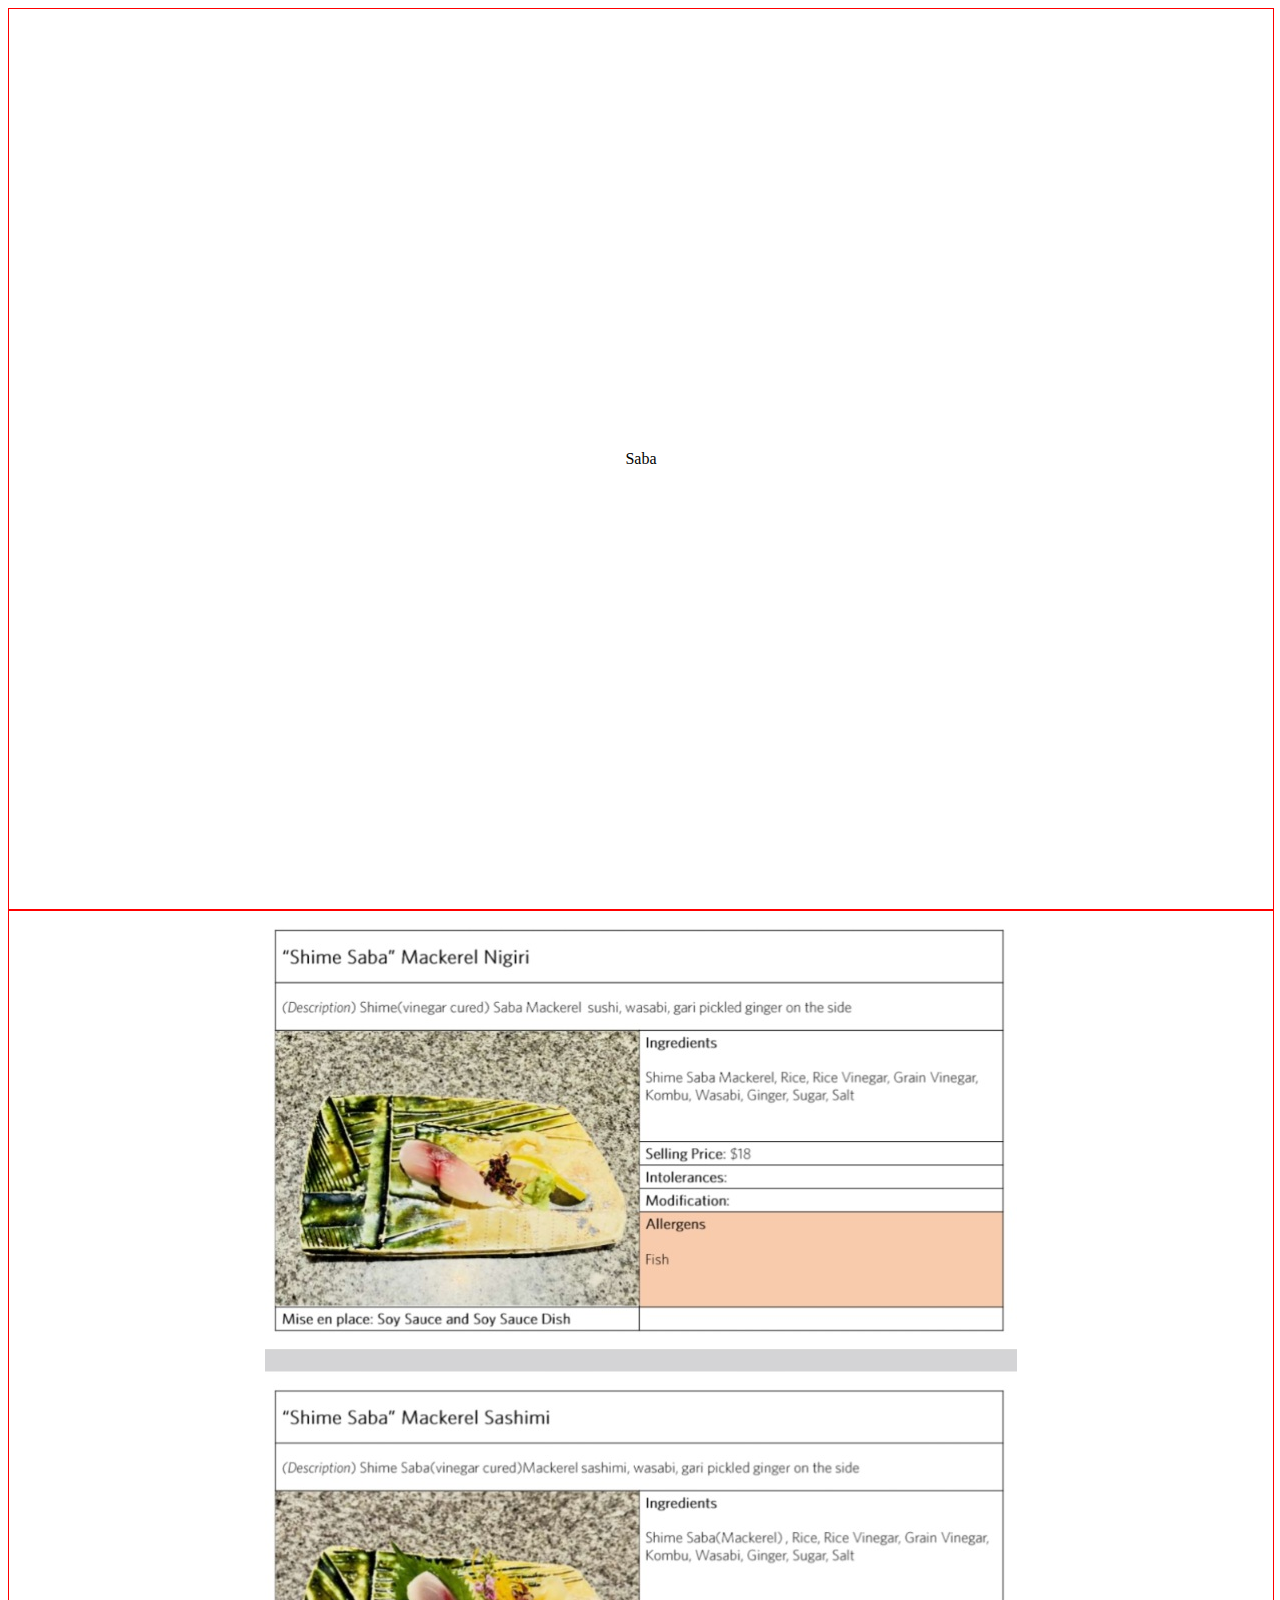
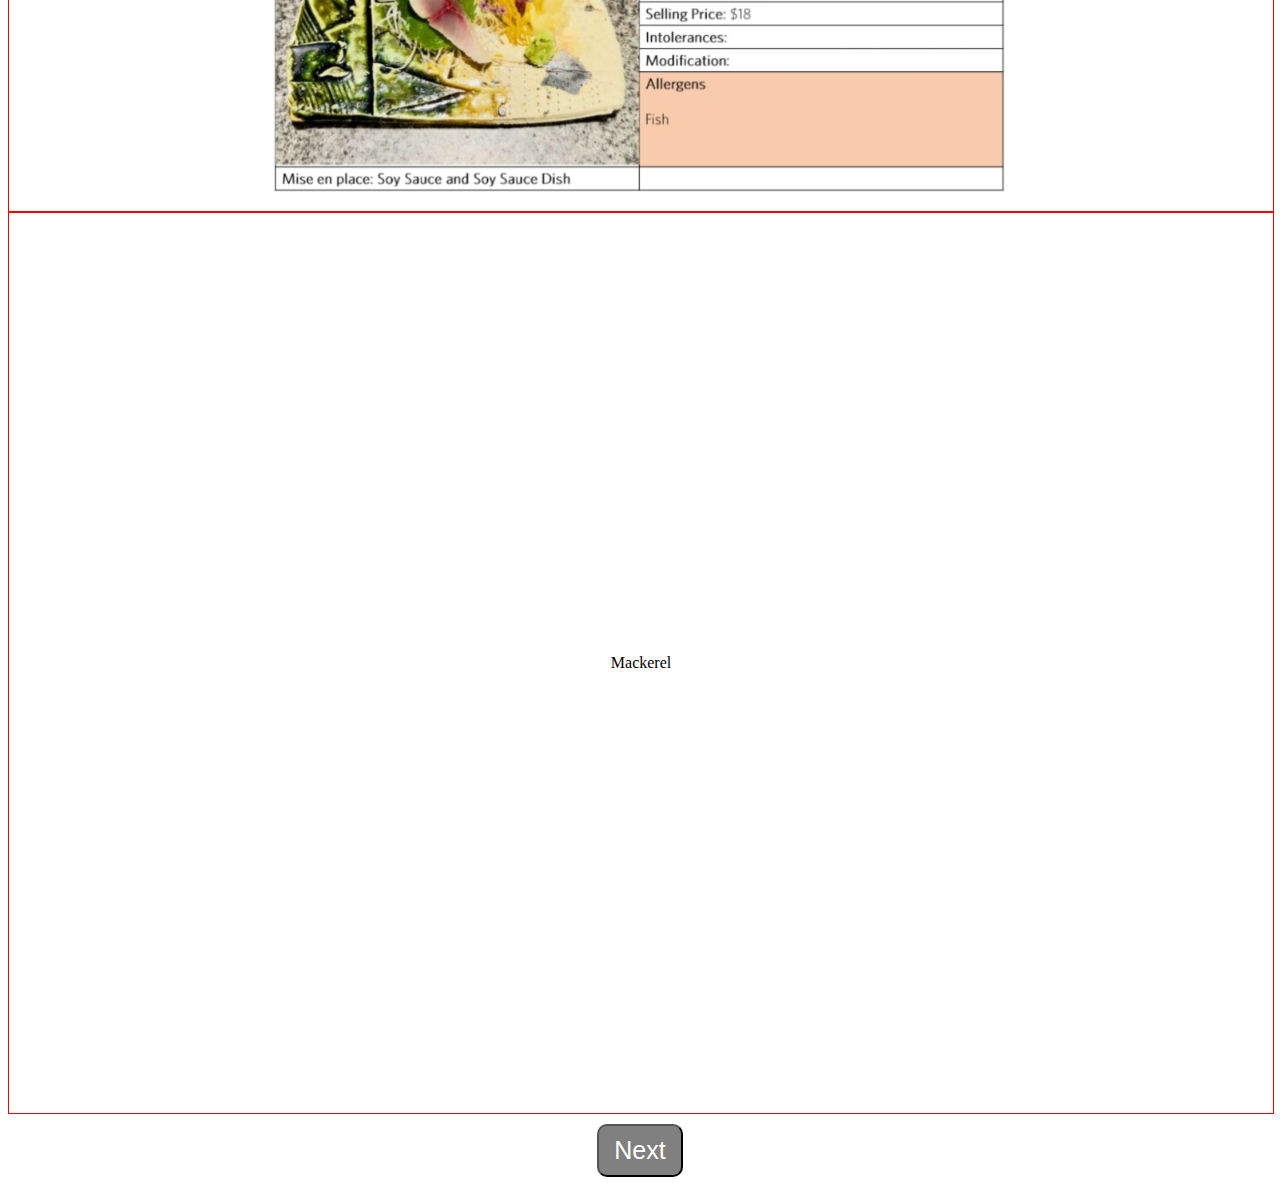
<file: quiz.html>
<!DOCTYPE html>
<html lang="en">
<head>
    <meta charset="UTF-8">
    <meta name="viewport" content="width=device-width, initial-scale=1.0">
    <title>Nama Quiz</title>
    <style>
        .page{
            border:1px solid red;
            width:100%;
            min-height:100vh;
            min-height:100svh;
            display:grid;
            place-content: center;
        }
        img{
            max-width:100%;
            max-height:100vh;
            max-height:100svh;
        }
    </style>
    <script>
        function next(){
            window.location.reload()
        }
    </script>
</head>
<body>
    <script>
        const qna = [
            {
                q:'describe miso soup',
                a:`katsuo dashi<br>
                    miso<br>
                    tofu<br>
                    wakame seaweed<br>
                    chives<br>
                    sansho pepper`,
                pic:'miso-soup.jpg'
            },
            // {
            //     q:'describe Shime Saba',
            //     a:` Shime(vinegar cured)<br>
            //         Saba(Mackerel)<br>
            //         pre-set soy sauce`,
            //     pic:'shime-saba.jpg'
            // },
            {
                q:'describe Yasai Shiraae',
                a:` Seasonal Vegetables<br>
                    ponzu jelly(agar)<br>
                    tofu sauce/cream cheese`,
                pic:'shira-ae.jpg'
            },
            {
                q:'describe Buri Daikon',
                a:` Grilled Marinated Wild Yellowtail<br>
                    Simmered Daikon Radish<br>
                    Broccoli Rabe<br>
                    Bekko-An(thick starchy sauce)`,
                pic:'buri-daikon.jpg'
            },
            {
                q:'name 4 ingredients in the Shiro Miso Soup',
                a:`Japanese Yam<br>
                    Grilled Mochi<br>
                    Bok Choy<br>
                    Karashi(Japanese Mustard)`,
                pic:'shiro-miso-soup.jpg'
            },
            {
                q:'Zuwaigani',
                a:`Snow Crab`,
                pic:'kani-shabu-shabu.jpg'
            },
            {
                q:'Snow Crab',
                a:`Zuwaigani`,
                pic:'kani-shabu-shabu.jpg'
            },
            {
                q:'Kani Shabu Shabu',
                a:` Raw Snow Crab Legs 8pcs<br>
                    (sashimi-grade)`,
                pic:'kani-shabu-shabu.jpg'
            },
            {
                q:'sauces with Kani Shabu Shabu',
                a:`Ponzu / Crab Butter Vinegar`,
                pic:'kani-shabu-shabu.jpg'
            },
            {
                q:'sides with Kani Shabu Shabu',
                a:` Seasonal Vegetables<br>
                    Grilled Tofu<br>
                    Mushrooms`,
                pic:'kani-shabu-shabu.jpg'
            },
            {
                q:'Kani Shabu Shabu dipping liquid',
                a:'Bonito Broth',
                pic:'kani-shabu-shabu.jpg'
            },
            {
                q:'Yudofu',
                a:` Silken Tofu Hot Pot<br>
                    silken tofu=custard-like`,
                pic:'yudofu.jpg'
            },
            {
                q:'Yudofu sides',
                a:` Seasonal Vegetables<br>
                    Mushrooms`,
                pic:'yudofu.jpg'
            },
            {
                q:'Yudofu Liquid',
                a:`Kombu Broth(kelp)`,
                pic:'yudofu.jpg'
            },
            {
                q:'Yudofu sauces',
                a:`Ponzu / Sesame Sauce(gomadare)`,
                pic:'yudofu.jpg'
            },
            {
                q:'Age Dashi Mochi sauce',
                a:`Sweet Soy Sauce / grated ginger+daikon`,
                pic:'age-dashi-mochi.jpg'
            },
            {
                q:` Age Dashi Mochi<br>
                    covered in tiny spheres`,
                a:`Taro Root / Rice Cracker`,
                pic:'age-dashi-mochi-detail.jpg'
            },
            {
                q:` Age Dashi Mochi<br>
                    WHITE`,
                a:`Rice Mochi`,
                pic:'age-dashi-mochi-detail.jpg'
            },
            {
                q:` Age Dashi Mochi<br>
                    Brown Smooth`,
                a:`Kabocha Squash Mochi`,
                pic:'age-dashi-mochi-detail.jpg'
            },
            {
                q:` Age Dashi Mochi<br>
                    Brown Lumpy`,
                a:`Lotus Root Mochi`,
                pic:'age-dashi-mochi-detail.jpg'
            },
            {
                q:` Age Dashi Mochi<br>
                    Purple`,
                a:`Sweet Potato Mochi`,
                pic:'age-dashi-mochi-detail.jpg'
            },
            {
                q:'Saba',
                a:'Mackerel',
                pic:'shime-saba-sushi.jpg'
            },
            {
                q:'Mackerel',
                a:'Saba',
                pic:'shime-saba-sushi.jpg'
            },
            {
                q:'Sawara',
                a:'Spanish Mackerel',
                pic:'sawara.jpg'
            },
            {
                q:'Spanish Mackarel',
                a:'Sawara',
                pic:'sawara.jpg'
            },
            {
                q:` Shime Saba Oshi(pressed)<br>
                    How many pieces?`,
                a:`6 pieces`,
                pic:'shime-saba-oshi.jpg'
            },
            {
                q:` Warm Chocolate Cake<br>
                    Ice Cream Flavor`,
                a:` Warm Chocolate Cake<br>
                    Vanilla Ice Cream`,
                pic:'warm-chocolate-cake.jpg'
            },
            {
                q:` Warm Chocolate Cake<br>
                    2 Fruit Components`,
                a:` Warm Chocolate Cake<br>
                     - Kumquat Ganache<br>
                     - Candied Kumquats`,
                pic:'warm-chocolate-cake.jpg'
            },
            {
                q:` Kabocha Basque Cheesecake<br>
                    Main Component`,
                a:`Roasted Kabocha Squash Cream`,
                pic:'cheesecake.jpg'
            },
            {
                q:` Kabocha Basque Cheesecake<br>
                    Crust`,
                a:`Graham Cracker Crust`,
                pic:'cheesecake.jpg'
            },
            {
                q:` Kabocha Basque Cheesecake<br>
                    Sauce`,
                a:`Kabocha Cream Sauce`,
                pic:'cheesecake.jpg'
            },
            {
                q:` Kabocha Basque Cheesecake<br>
                    2 Toppings`,
                a:`Caramelized Pumpkin and Sesame Seeds`,
                pic:'cheesecake.jpg'
            }


        ]
        const currentQ = Math.floor(Math.random() * qna.length);
    </script>
    <div id="q" class="page">
        <div>
            <script>
                document.write(`${qna[currentQ].q}`)
                </script>
        </div>
    </div>
    <div id="pic" class="page">
        <div>
            <script>
                document.write(`<img src='images/${qna[currentQ].pic}'>`)
                </script>
        </div>        
    </div>
    <div id="a" class="page">
        <div>
            <script>
                document.write(`${qna[currentQ].a}`)
                </script>
        </div>        
    </div>

    <div style="text-align: center;">
        <button style=" background:grey;
                        color:white;
                        padding:10px 15px;
                        border-radius:10px;
                        font-size:25px;
                        margin:10px;
                        cursor:pointer;"
                onclick="next()"
                        >
            Next
        </button>
    </div>



    <script>
        window.onload = function(){
            setTimeout(()=>window.scrollTo(0,0),1)
        } 
    </script>

</body>
</html>
</file>
